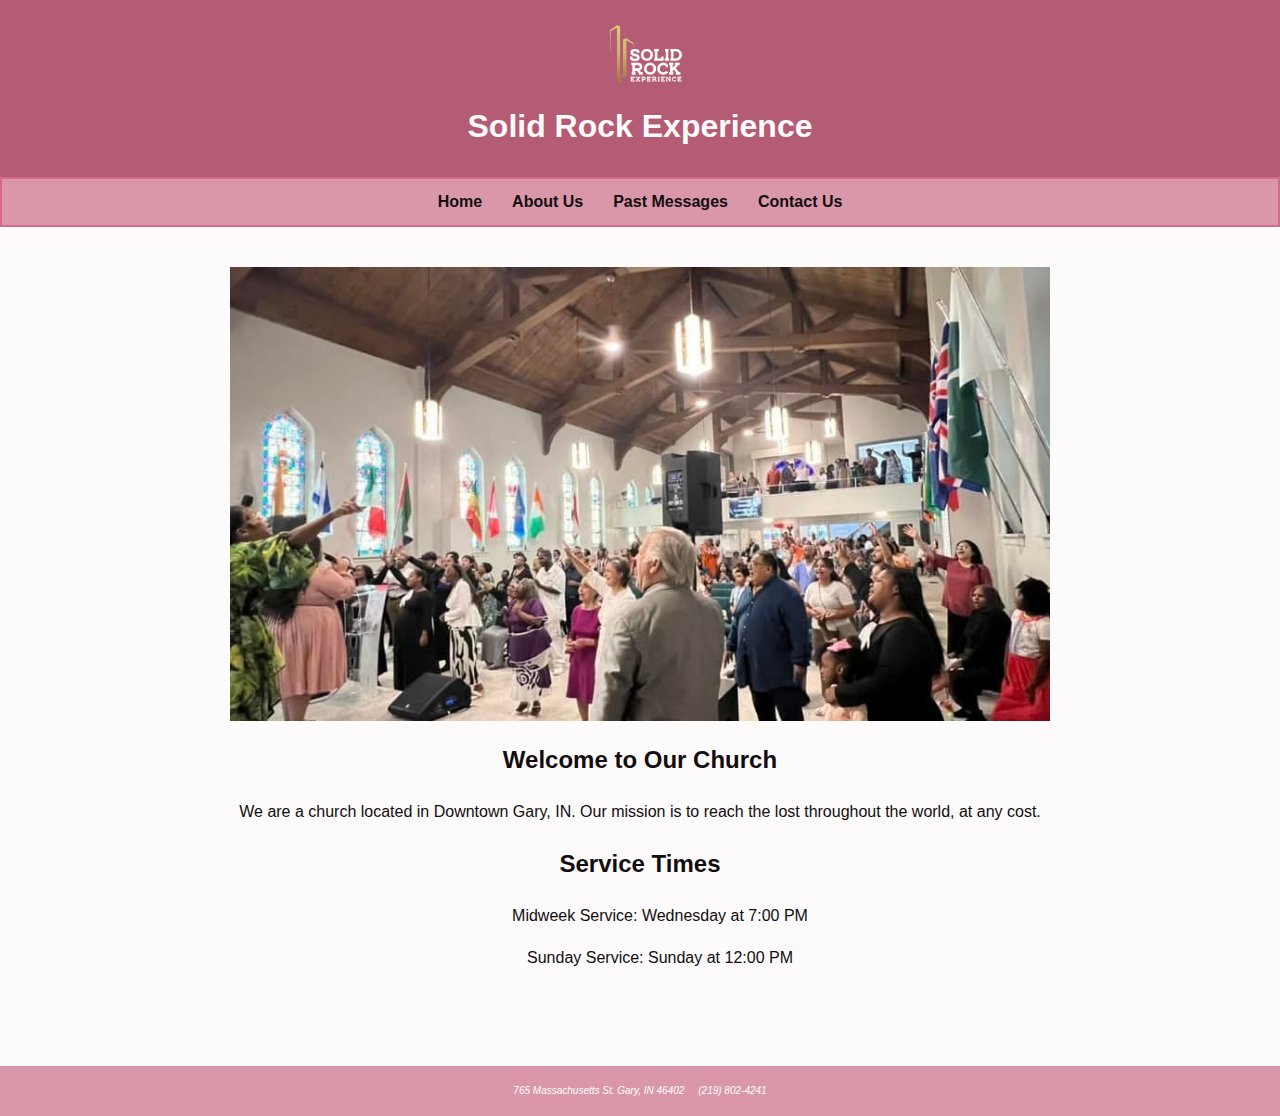
<file: index.html>
<!DOCTYPE html>
<html lang="en">
<head>
<meta charset="utf-8">
<title>Solid Rock Experience</title>
 <link rel="stylesheet" href="SRE.css">
 <meta name="description" content="Solid Rock Experience Home Page">

</head>

<header>
  <div class="header-inner">
    <img src="logo3.png" class="logo" alt="Church Logo">
    <h1>Solid Rock Experience</h1>
  </div>
</header>


<nav class="nav-underline">
  <a href="index.html">Home</a>
  <a href="AboutUs.html">About Us</a>
  <a href="PastMessages.html">Past Messages</a>
  <a href="ContactUs.html">Contact Us</a>
</nav>

<main>

 <img src="worship.jpg" alt="Church Worship" class="hero-image">
<body> 
 <h2>Welcome to Our Church</h2>
  <p>We are a church located in Downtown Gary, IN. 
  Our mission is to reach the lost throughout the world, at any cost.</p>
  </body>
  
  <section class="service-times">
  <h2>Service Times</h2>
  <ul>
    <p>Midweek Service: Wednesday at 7:00 PM</p>
    <p>Sunday Service: Sunday at 12:00 PM</p>
  </ul>
</section>

  
</main>


<footer style="background:#d997a9;"><small><i>765 Massachusetts St.
 Gary, IN 46402 
 &nbsp; &nbsp; (219) 802-4241</i></small></footer>
 
<!-- Google tag (gtag.js) -->
<script async src="https://www.googletagmanager.com/gtag/js?id=G-WRYTKDWZ6C"></script>
<script>
  window.dataLayer = window.dataLayer || [];
  function gtag(){dataLayer.push(arguments);}
  gtag('js', new Date());

  gtag('config', 'G-WRYTKDWZ6C');
</script>
 
</html>
</file>
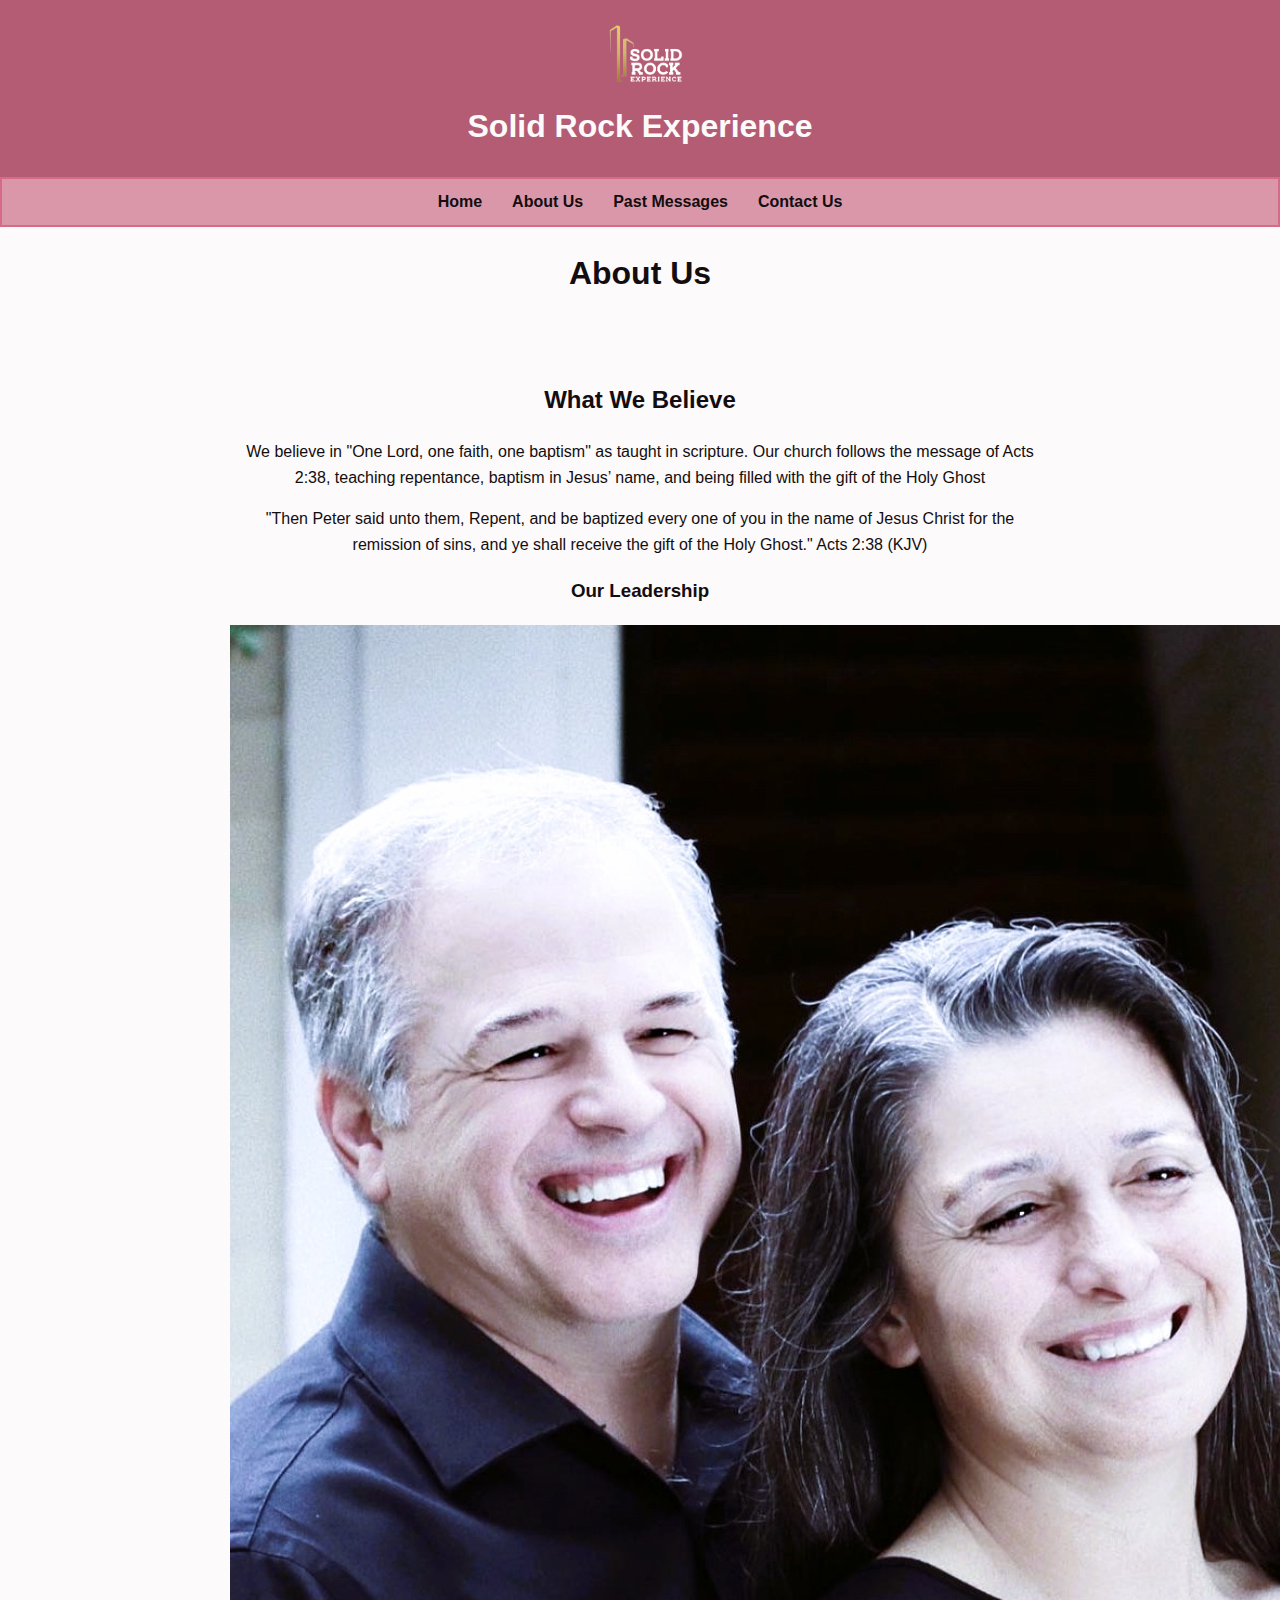
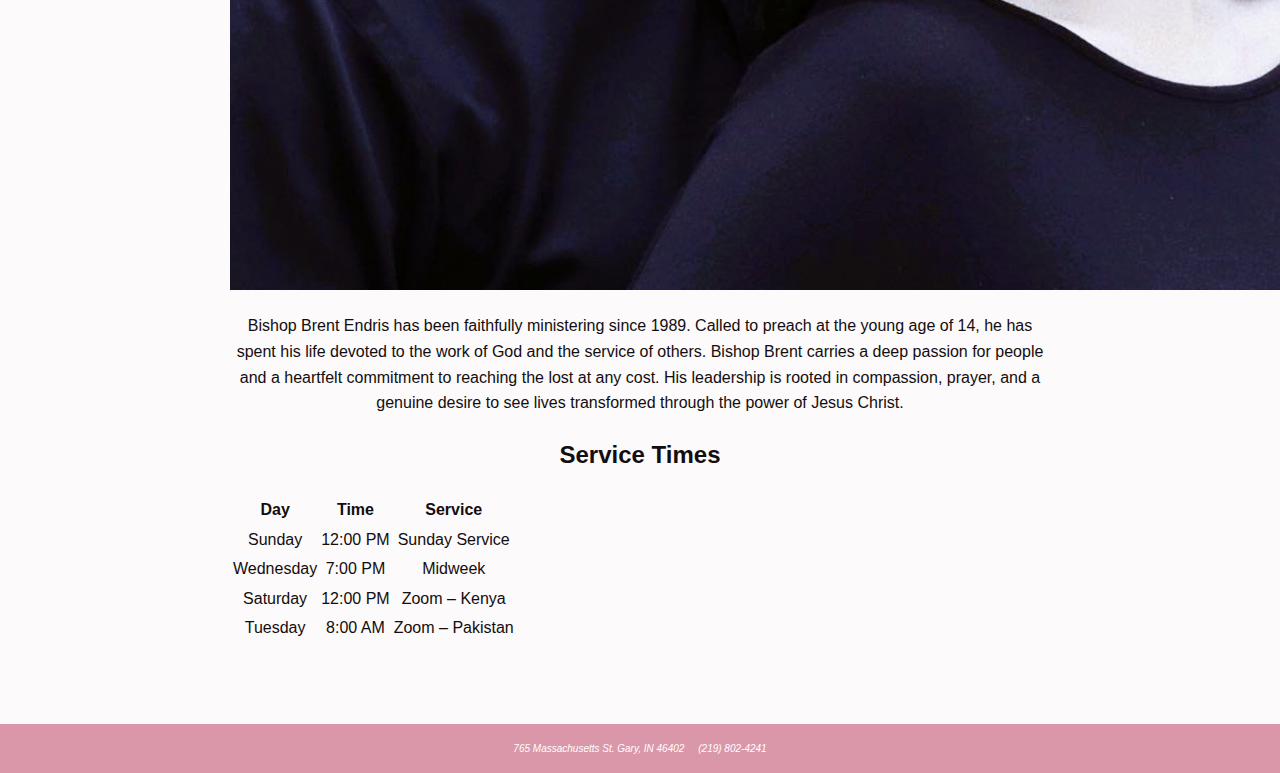
<file: AboutUs.html>
<!DOCTYPE html>
<html lang="en">
<head>
<meta charset="utf-8">
<title>Solid Rock Experience</title>
 <link rel="stylesheet" href="SRE.css">
 <meta name="description" content="Solid Rock Experience About Us Service Times Hours and Location">
</head>

<header>
  <div class="header-inner">
    <img src="logo3.png" class="logo" alt="Church Logo">
    <h1>Solid Rock Experience</h1>
  </div>
</header>


<nav class="nav-underline">
  <a href="index.html">Home</a>
  <a href="AboutUs.html">About Us</a>
  <a href="PastMessages.html">Past Messages</a>
  <a href="ContactUs.html">Contact Us</a>
</nav>

	<h1>About Us </h1>

<main>
  <section class="about-section">
    <h2>What We Believe</h2>
	<p> We believe in "One Lord, one faith, one baptism" as taught in scripture. 
	Our church follows the message of Acts 2:38, teaching repentance, baptism in Jesus’ name, and being filled with the gift of the Holy Ghost </p>
    <p>
  "Then Peter said unto them, Repent, and be baptized every one of you in the name of Jesus Christ for the remission of sins, and ye shall receive the gift of the Holy Ghost." Acts 2:38 (KJV)
    </p>
  </section>


  <section class="leadership">
    

    <div class="leader-text">
      <h3>Our Leadership</h3>
	  <img src="BEndris.jpg"
         alt="Bishop Brent Endris"
         class="leader-photo">
      <p>
        Bishop Brent Endris has been faithfully ministering since 1989. Called to preach at the young age of 14, he has spent his life devoted to the work of God and the service of others. Bishop Brent carries a deep passion for people and a heartfelt commitment to reaching the lost at any cost. 
		His leadership is rooted in compassion, prayer, and a genuine desire to see lives transformed through the power of Jesus Christ.
      </p>
    </div>
  </section>


  <section class="service-times">
    <h2>Service Times</h2>
    <table class="service-table">
      <thead>
        <tr>
          <th>Day</th>
          <th>Time</th>
          <th>Service</th>
        </tr>
      </thead>
      <tbody>
        <tr>
          <td>Sunday</td>
          <td>12:00 PM</td>
          <td>Sunday Service</td>
        </tr>
        <tr>
          <td>Wednesday</td>
          <td>7:00 PM</td>
          <td>Midweek</td>
        </tr>
        <tr>
          <td>Saturday</td>
          <td>12:00 PM</td>
          <td>Zoom – Kenya</td>
        </tr>
        <tr>
          <td>Tuesday</td>
          <td>8:00 AM</td>
          <td>Zoom – Pakistan</td>
        </tr>
      </tbody>
    </table>
  </section>
</main>


<footer style="background:#d997a9;"><small><i>765 Massachusetts St.
 Gary, IN 46402 
 &nbsp; &nbsp; (219) 802-4241</i></small>
 </footer>

</html>
</file>
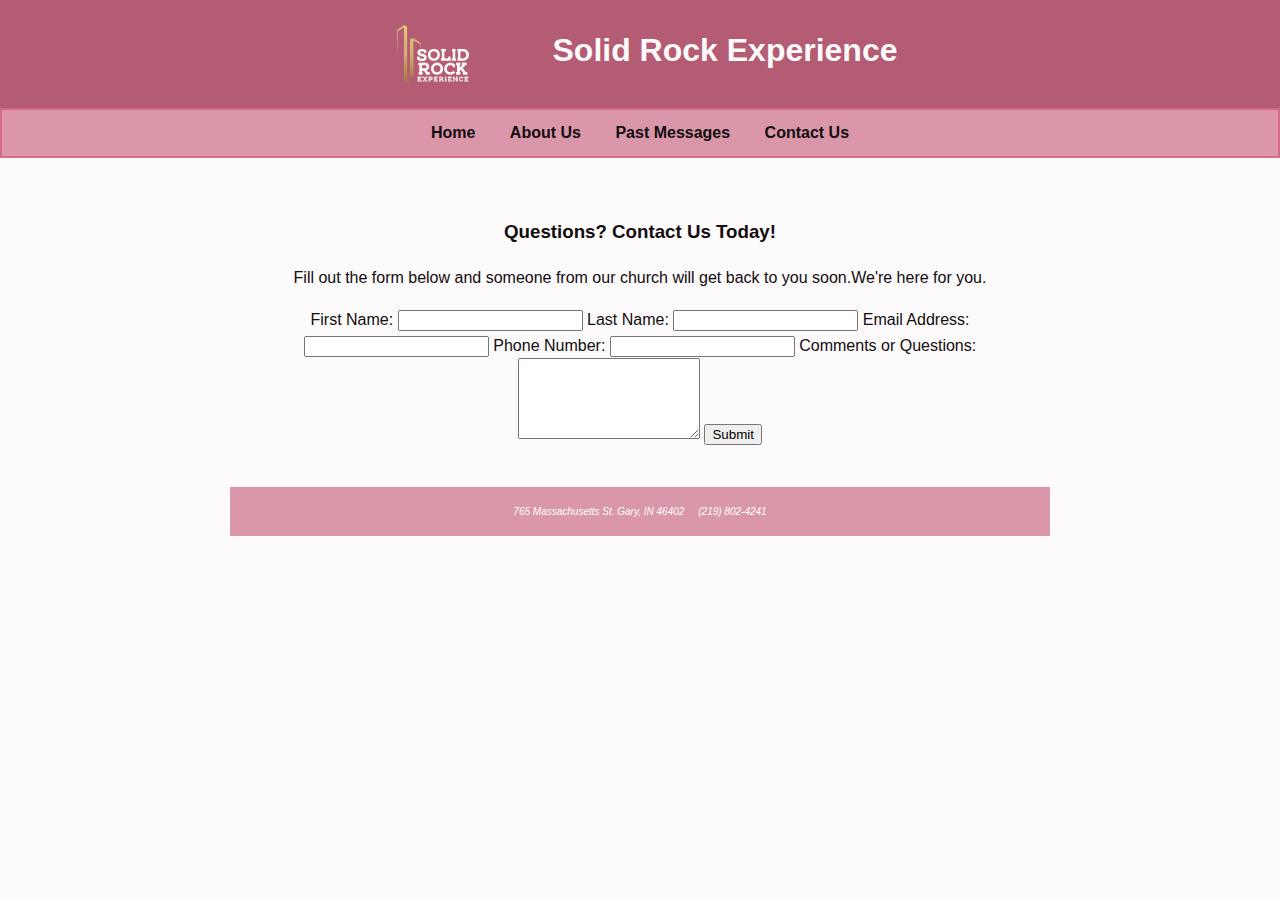
<file: ContactUs.html>
<!DOCTYPE html>
<html lang="en">
<head>
<meta charset="utf-8">
<title>Solid Rock Experience</title>
 <link rel="stylesheet" href="SRE.css">

</head>

<header>
<div class="logo-title">
    <img src="logo3.png" alt="Church Logo" class="logo">
    <h1>Solid Rock Experience</h1>
  </div>
</header>


<nav>
<a href="index.html">Home</a> &nbsp; <a href="AboutUs.html">About Us</a> &nbsp; <a href="PastMessages.html">Past Messages</a> &nbsp; <a href="ContactUs.html">Contact Us</a> 
</nav>

<main>
<h3> Questions? Contact Us Today!</h3>
<p> Fill out the form below and someone from our church will get back to you soon.We're here for you.</p>








<form action="#" method="post" class="contact-form">

  <label for="first-name">First Name:</label>
  <input type="text" id="first-name" name="first-name" required>

  <label for="last-name">Last Name:</label>
  <input type="text" id="last-name" name="last-name" required>

  <label for="email">Email Address:</label>
  <input type="email" id="email" name="email" required>

  <label for="phone">Phone Number:</label>
  <input type="tel" id="phone" name="phone" maxlength="12">

  <label for="comments">Comments or Questions:</label>
  <textarea id="comments" name="comments" rows="5" required></textarea>

  <button type="submit">Submit</button>

</form>

<footer style="background:#d997a9;"><small><i>765 Massachusetts St.
 Gary, IN 46402 
 &nbsp; &nbsp; (219) 802-4241</i></small></footer>
 
 </html>
</file>
<file: SRE.css>
:root {
  --text-color: #130d0f;
  --background-color: #fcfafa;
  --primary-color: #b45c73;
  --secondary-color: #d997a9;
  --accent-color: #d66b87;
}

* { box-sizing: border-box; }

body {
  margin: 0;
  padding: 0;
  font-family: Arial, Helvetica, sans-serif;
  color: var(--text-color);
  background-color: #fcfafa;
  line-height: 1.6;
  text-align: center;
}


header {
  background-color: #b45c73;
  color: #fcfafa;
  padding: 20px;
  text-align: center;
  display: flex;
  flex-direction: column;
  align-items: center
  
}

header h1 {
	text-align: center;
	margin: 0;
	padding: 5px 0;
}

nav {
  display: flex;
  justify-content: center;
  background-color: var(--secondary-color);
  padding: 10px;
  padding-bottom: 10px;
  text-align: center;
  border: 2px solid #d66b87;
  padding: 10px;
}



nav a {
  color: var(--text-color);
  text-decoration: none;
  margin: 0 15px;
  font-weight: bold;
}

nav a:hover {
  color: var(--accent-color);
}

nav li {
  display: inline-block;
}

main {
  padding: 40px;
  max-width: 900px;
  margin: auto;
  text-align: center;
}

.hero-image {
  width: 100%;
  height: auto;
  display: block;
}


footer {
  font-size: 75%;
  background-color: #d997a9;
  color: white;
  text-align: center;
  padding: 15px;
  margin-top: 40px;
}
.logo-title {
  display: flex;
  align-items: left;
  justify-content: left; 
  gap: 80px;

}

.logo {
  width: 80px;
  height: auto;
  align-self: flex-start;
  margin-left: 10px;
}

}
</file>
